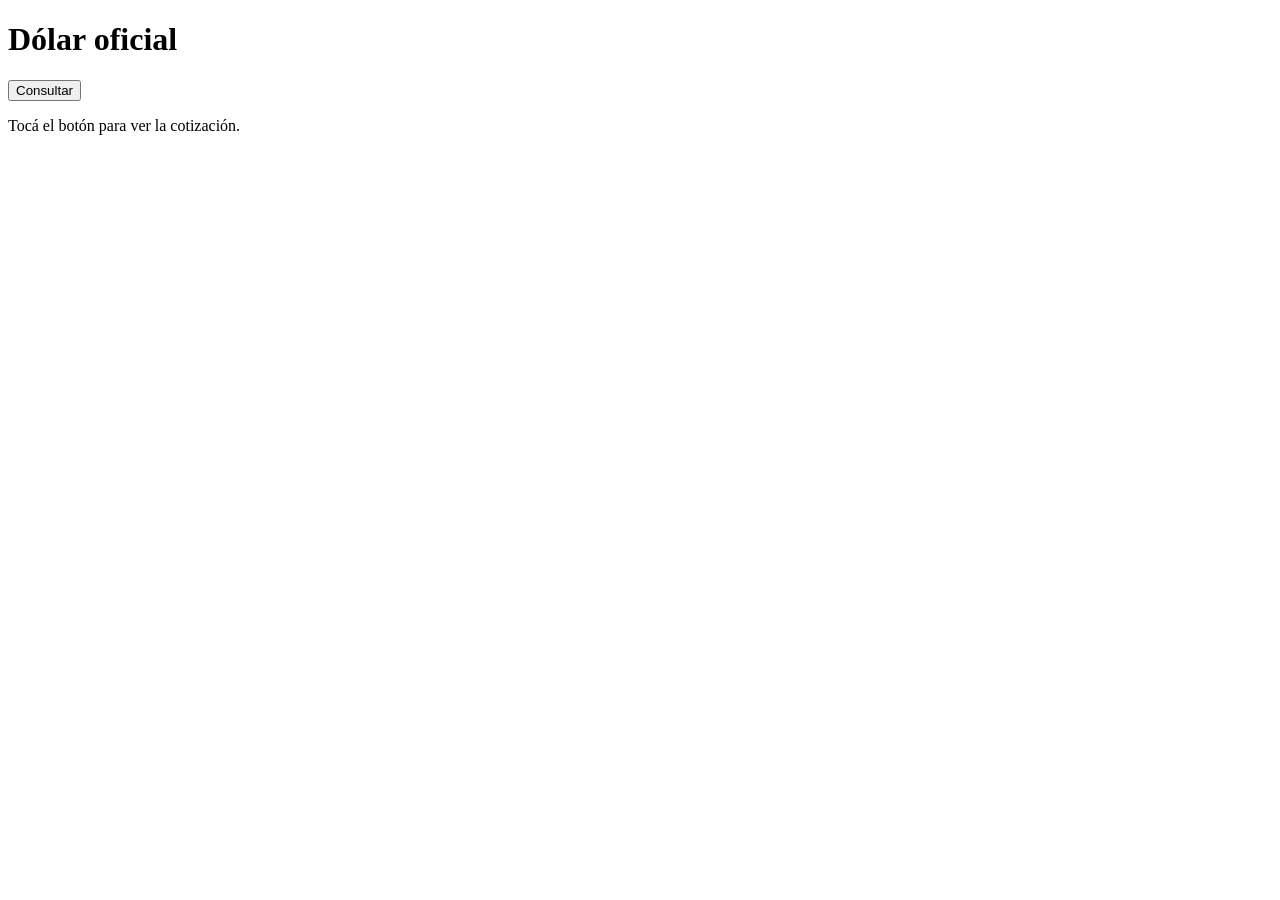
<file: index.html>
<!DOCTYPE html>
<html lang="es">
<head>
  <meta charset="utf-8">
  <title>Dólar oficial</title>
  <link rel="stylesheet" href="style.css">
</head>
<body>
  <h1>Dólar oficial</h1>
  <button id="boton">Consultar</button>
  <p id="resultado">Tocá el botón para ver la cotización.</p>

  <script src="app.js"></script>
</body>
</html>
</file>
<file: style.css>
/*body{
    background-color: chartreuse
}

h1 {
    color: red
}

button {
    color: green 
}
</file>
